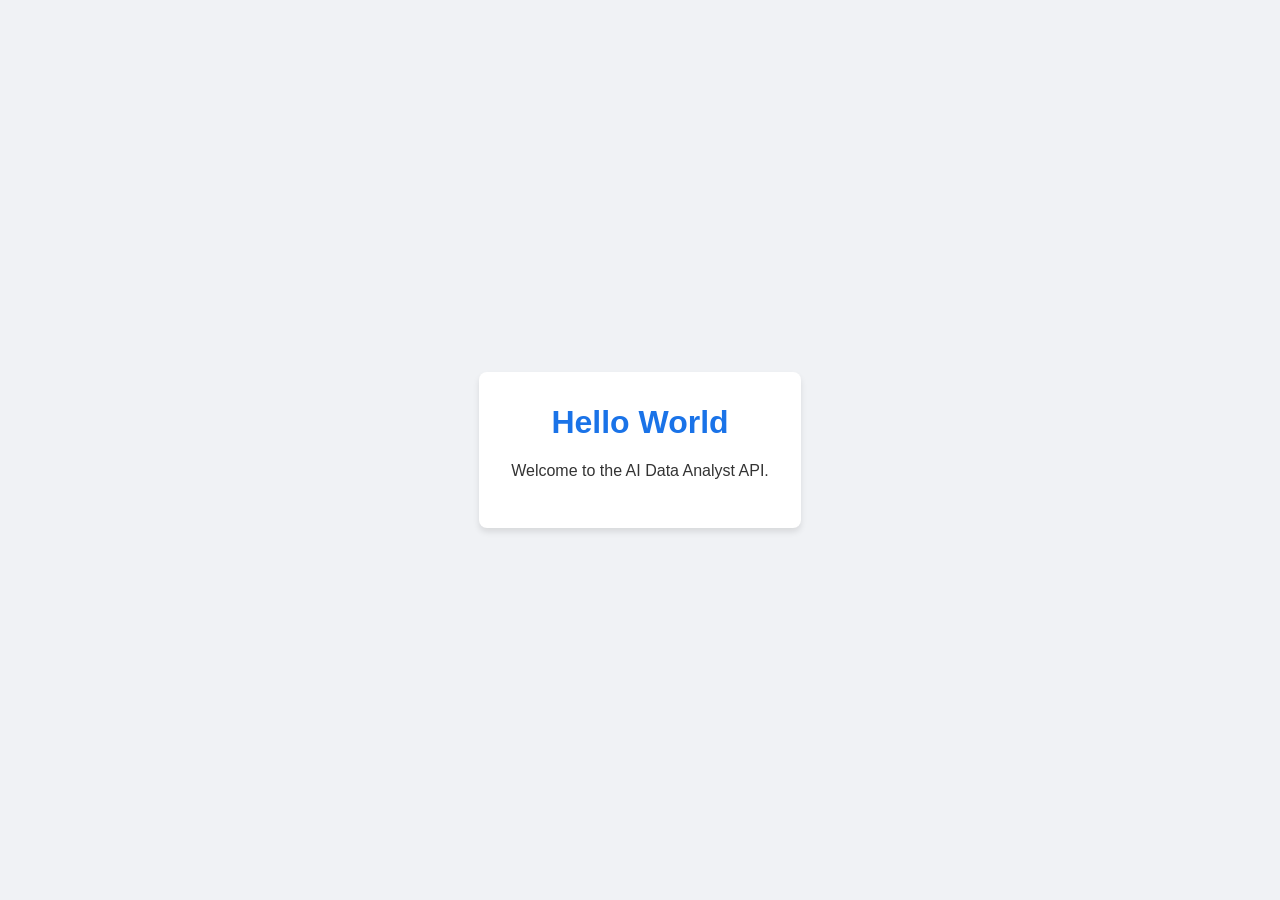
<file: index.html>
<!DOCTYPE html>
<html>

<head>
    <title>AI Data Analyst</title>
    <meta name="viewport" content="width=device-width, initial-scale=1">
    <style>
        body {
            font-family: -apple-system, BlinkMacSystemFont, "Segoe UI", Roboto, Helvetica, Arial, sans-serif;
            margin: 0;
            padding: 0;
            background-color: #f0f2f5;
            color: #333;
            display: flex;
            justify-content: center;
            align-items: center;
            height: 100vh;
        }

        .container {
            text-align: center;
            padding: 2rem;
            background: white;
            border-radius: 8px;
            box-shadow: 0 4px 6px rgba(0, 0, 0, 0.1);
        }

        h1 {
            margin-top: 0;
            color: #1a73e8;
        }
    </style>
</head>

<body>
    <div class="container">
        <h1>Hello World</h1>
        <p>Welcome to the AI Data Analyst API.</p>
    </div>
</body>

</html>
</file>
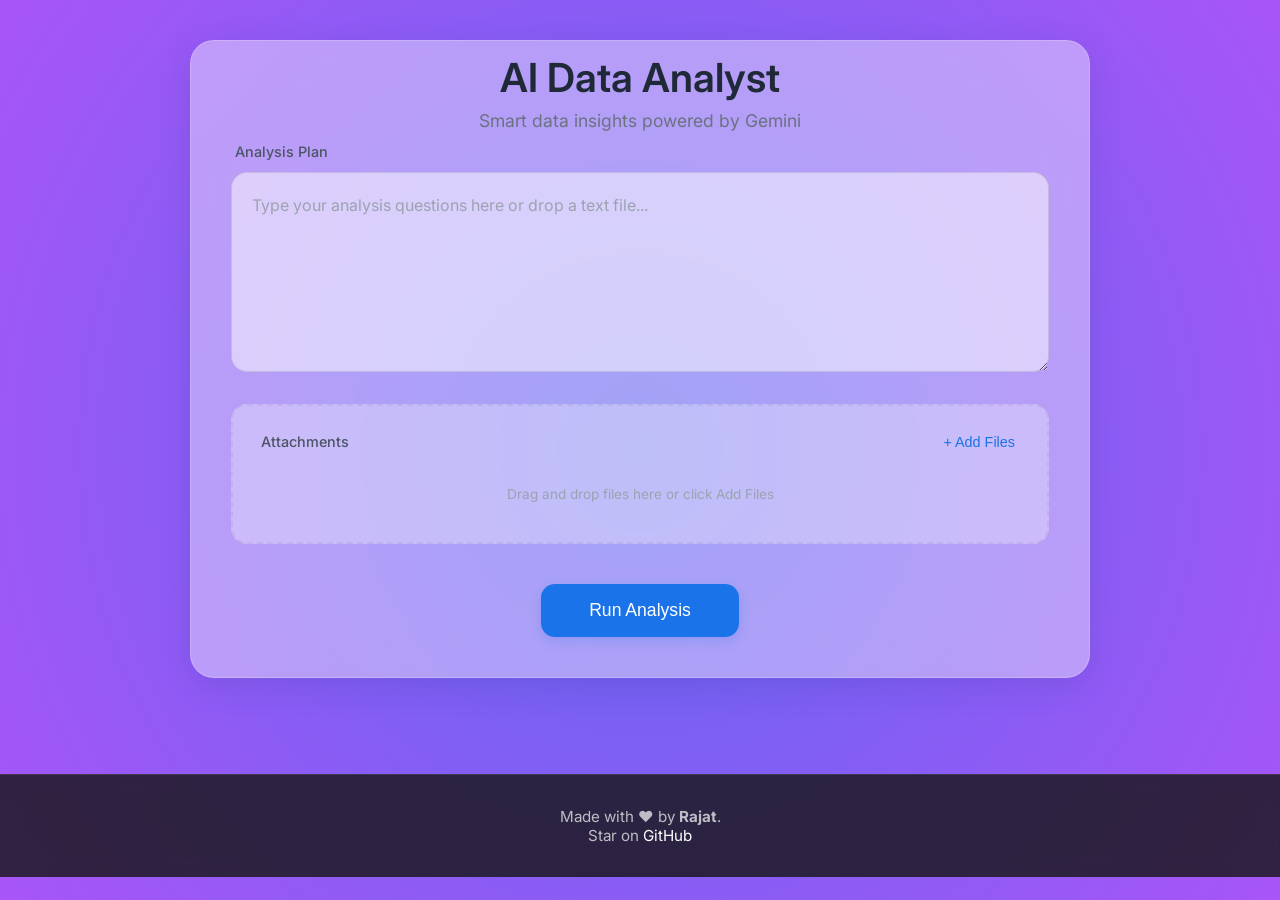
<file: static/index.html>
<!DOCTYPE html>
<html lang="en">

<head>
    <meta charset="UTF-8">
    <meta name="viewport" content="width=device-width, initial-scale=1.0">
    <title>📊 AI Data Analyst</title>
    <link rel="stylesheet" href="/static/styles.css">
    <script src="/static/script.js" defer></script>
</head>

<body>
    <div class="bg-container"></div>

    <main class="dashboard">
        <header>
            <h1>AI Data Analyst</h1>
            <p class="tagline">Smart data insights powered by Gemini</p>
        </header>

        <section class="input-grid">
            <div class="question-container">
                <label for="question-input">Analysis Plan</label>
                <textarea id="question-input" placeholder="Type your analysis questions here or drop a text file..."
                    spellcheck="false"></textarea>
            </div>

            <div class="attachments-section" id="drop-zone">
                <div class="attachment-header">
                    <label>Attachments</label>
                    <input type="file" id="file-input" multiple style="display: none;">
                    <button class="btn-text" onclick="document.getElementById('file-input').click()">+ Add
                        Files</button>
                </div>
                <div class="attachment-list" id="attachment-list">
                    <p style="color: #9ca3af; font-size: 0.85rem; width: 100%; text-align: center; padding: 1rem;">
                        Drag and drop files here or click Add Files
                    </p>
                </div>
            </div>
        </section>

        <div class="controls">
            <button class="btn-primary" id="run-btn">Run Analysis</button>
        </div>

        <section class="results-section" id="results">
            <!-- Results will appear here -->
        </section>
    </main>

    <footer>
        <p>Made with ❤️ by <strong>Rajat</strong>.</p>
        <p>Star on <a href="https://github.com/lightRajat/ai-data-analyst" target="_blank">GitHub</a></p>
    </footer>
</body>

</html>
</file>
<file: static/styles.css>
@import url('https://fonts.googleapis.com/css2?family=Inter:wght@300;400;500;600&display=swap');

:root {
    --primary: #1a73e8;
    --primary-hover: #1557b0;
    --bg-overlay: rgba(255, 255, 255, 0.7);
    --glass-bg: rgba(255, 255, 255, 0.4);
    --glass-border: rgba(255, 255, 255, 0.2);
    --text-main: #1f2937;
    --text-muted: #6b7280;
}

* {
    margin: 0;
    padding: 0;
    box-sizing: border-box;
}

body {
    font-family: 'Inter', sans-serif;
    color: var(--text-main);
    min-height: 100vh;
    overflow-x: hidden;
    display: flex;
    flex-direction: column;
    justify-content: center;
    align-items: center;
    background: #000;
    /* Fallback */
}

/* Background Animation */
.bg-container {
    position: fixed;
    top: 0;
    left: 0;
    width: 100%;
    height: 100%;
    z-index: -2;
    overflow: hidden;
    /* Hide the overlapping parts of the pseudo-element */
    background-color: #6366f1;
    /* Fallback */
}

.bg-container::before {
    content: "";
    position: absolute;
    /* Make the layer 150% of the viewport to allow movement room */
    top: -50%;
    left: -50%;
    width: 200%;
    height: 200%;

    background: radial-gradient(circle at center, #6366f1, #a855f7, #ec4899);

    /* Use transform instead of background-position */
    animation: rotateGradient 20s linear infinite;
    will-change: transform;
    /* Tells the browser to use the GPU */
    z-index: -1;
}

@keyframes rotateGradient {
    0% {
        transform: rotate(0deg);
    }

    100% {
        transform: rotate(360deg);
    }
}

.dashboard {
    width: 90%;
    max-width: 900px;
    background: var(--glass-bg);
    backdrop-filter: blur(20px);
    -webkit-backdrop-filter: blur(20px);
    border: 1px solid var(--glass-border);
    border-radius: 24px;
    padding: 2.5rem;
    padding-top: 0.75rem;
    box-shadow: 0 8px 32px 0 rgba(31, 38, 135, 0.15);
    margin: 2rem;
    margin-top: 1rem;
}

header {
    margin-bottom: 0.75rem;
    text-align: center;
}

h1 {
    font-size: 2.5rem;
    font-weight: 600;
    margin-bottom: 0.5rem;
}

.tagline {
    color: var(--text-muted);
    font-size: 1.1rem;
    font-weight: 400;
}

/* Input Sections */
.input-grid {
    display: grid;
    grid-template-columns: 1fr;
    gap: 2rem;
}

.question-container {
    display: flex;
    flex-direction: column;
    gap: 0.75rem;
}

label {
    font-weight: 500;
    font-size: 0.9rem;
    color: #4b5563;
    padding-left: 0.25rem;
}

textarea {
    width: 100%;
    min-height: 200px;
    background: rgba(255, 255, 255, 0.5);
    border: 1px solid rgba(0, 0, 0, 0.1);
    border-radius: 16px;
    padding: 1.25rem;
    font-family: inherit;
    font-size: 1rem;
    line-height: 1.6;
    color: var(--text-main);
    resize: vertical;
    transition: all 0.3s ease;
    outline: none;
}

textarea:focus {
    background: rgba(255, 255, 255, 0.8);
    border-color: var(--primary);
    box-shadow: 0 0 0 4px rgba(26, 115, 232, 0.1);
}

textarea::placeholder {
    color: #9ca3af;
}

/* Attachments */
.attachments-section {
    background: rgba(255, 255, 255, 0.3);
    border: 2px dashed rgba(0, 0, 0, 0.05);
    border-radius: 16px;
    padding: 1.5rem;
    transition: all 0.3s ease;
}

.attachments-section:hover {
    background: rgba(255, 255, 255, 0.4);
    border-color: rgba(26, 115, 232, 0.3);
}

.attachment-header {
    display: flex;
    justify-content: space-between;
    align-items: center;
    margin-bottom: 1rem;
}

.attachment-list {
    display: flex;
    flex-wrap: wrap;
    gap: 0.75rem;
}

.attachment-item {
    background: white;
    padding: 0.5rem 1rem;
    border-radius: 10px;
    font-size: 0.85rem;
    display: flex;
    align-items: center;
    gap: 0.5rem;
    box-shadow: 0 2px 4px rgba(0, 0, 0, 0.05);
}

/* Controls */
.controls {
    margin-top: 2.5rem;
    display: flex;
    justify-content: center;
}

.btn-primary {
    background: var(--primary);
    color: white;
    border: none;
    padding: 1rem 3rem;
    font-size: 1.1rem;
    font-weight: 500;
    border-radius: 14px;
    cursor: pointer;
    transition: all 0.3s cubic-bezier(0.4, 0, 0.2, 1);
    box-shadow: 0 4px 12px rgba(26, 115, 232, 0.2);
}

.btn-primary:hover {
    background: var(--primary-hover);
    transform: translateY(-2px);
    box-shadow: 0 6px 16px rgba(26, 115, 232, 0.3);
}

.btn-primary:active {
    transform: translateY(0);
}

.btn-primary.loading {
    background: #9ca3af;
    pointer-events: none;
    cursor: wait;
    display: inline-flex;
    align-items: center;
    justify-content: center;
    gap: 0.5rem;
}

.btn-primary.loading::before {
    content: "";
    width: 20px;
    height: 20px;
    border: 3px solid rgba(255, 255, 255, 0.3);
    border-radius: 50%;
    border-top-color: white;
    animation: spin 1s ease-in-out infinite;
}


.drag-over {
    background: rgba(255, 255, 255, 0.6);
    border-color: var(--primary);
    box-shadow: inset 0 0 0 2px rgba(26, 115, 232, 0.2);
}

.remove-btn {
    background: none;
    border: none;
    color: #ef4444;
    /* Red */
    cursor: pointer;
    font-size: 1.1rem;
    line-height: 1;
    margin-left: 0.5rem;
    display: flex;
    align-items: center;
    justify-content: center;
    border-radius: 50%;
    width: 20px;
    height: 20px;
    transition: background 0.2s;
}

.remove-btn:hover {
    background: rgba(239, 68, 68, 0.1);
}

/* Results Display */
.results-section {
    margin-top: 3rem;
    padding-top: 2.5rem;
    border-top: 1px solid rgba(0, 0, 0, 0.05);
    display: none;
    grid-template-columns: repeat(auto-fit, minmax(300px, 1fr));
    gap: 1.5rem;
}

.result-card {
    background: rgba(255, 255, 255, 0.6);
    border-radius: 16px;
    padding: 1.5rem;
    box-shadow: 0 4px 6px rgba(0, 0, 0, 0.05);
    transition: transform 0.2s;
    border: 1px solid rgba(255, 255, 255, 0.5);
}

.result-card:hover {
    transform: translateY(-2px);
    background: rgba(255, 255, 255, 0.8);
}

.result-card h3 {
    margin-bottom: 1rem;
    font-size: 1rem;
    color: #4b5563;
    font-weight: 600;
}

.result-image {
    width: 100%;
    border-radius: 8px;
    box-shadow: 0 2px 4px rgba(0, 0, 0, 0.1);
}

.result-content {
    font-size: 1.1rem;
    font-weight: 500;
    color: var(--text-main);
    word-break: break-word;
    /* Handle long text */
}

.result-content pre {
    background: #f3f4f6;
    padding: 1rem;
    border-radius: 8px;
    font-size: 0.9rem;
    overflow-x: auto;
}

.download-link {
    display: block;
    margin-top: 0.5rem;
    font-size: 0.85rem;
    color: var(--primary);
    text-decoration: none;
}

.download-link:hover {
    text-decoration: underline;
}

.error-card {
    grid-column: 1 / -1;
    background: rgba(254, 226, 226, 0.5);
    border-color: rgba(239, 68, 68, 0.2);
    color: #b91c1c;
}



@keyframes spin {
    to {
        transform: rotate(360deg);
    }
}

button:disabled {
    background: #9ca3af;
    cursor: not-allowed;
    transform: none;
    box-shadow: none;
}

/* Footer */
footer {
    width: 100%;
    margin-top: 4rem;
    text-align: center;
    color: rgba(255, 255, 255, 0.7);
    font-size: 0.95rem;
    padding: 2rem 0;
    background: rgba(21, 21, 21, 0.8);
    backdrop-filter: blur(10px);
    -webkit-backdrop-filter: blur(10px);
    border-top: 1px solid rgba(255, 255, 255, 0.1);
}

footer a {
    color: white;
    text-decoration: none;
}

footer a:hover {
    text-decoration: underline;
}

.btn-text {
    background: none;
    border: none;
    color: var(--primary);
    font-weight: 500;
    font-size: 0.9rem;
    cursor: pointer;
    padding: 0.25rem 0.5rem;
    border-radius: 6px;
}

.btn-text:hover {
    background: rgba(26, 115, 232, 0.05);
}
</file>
